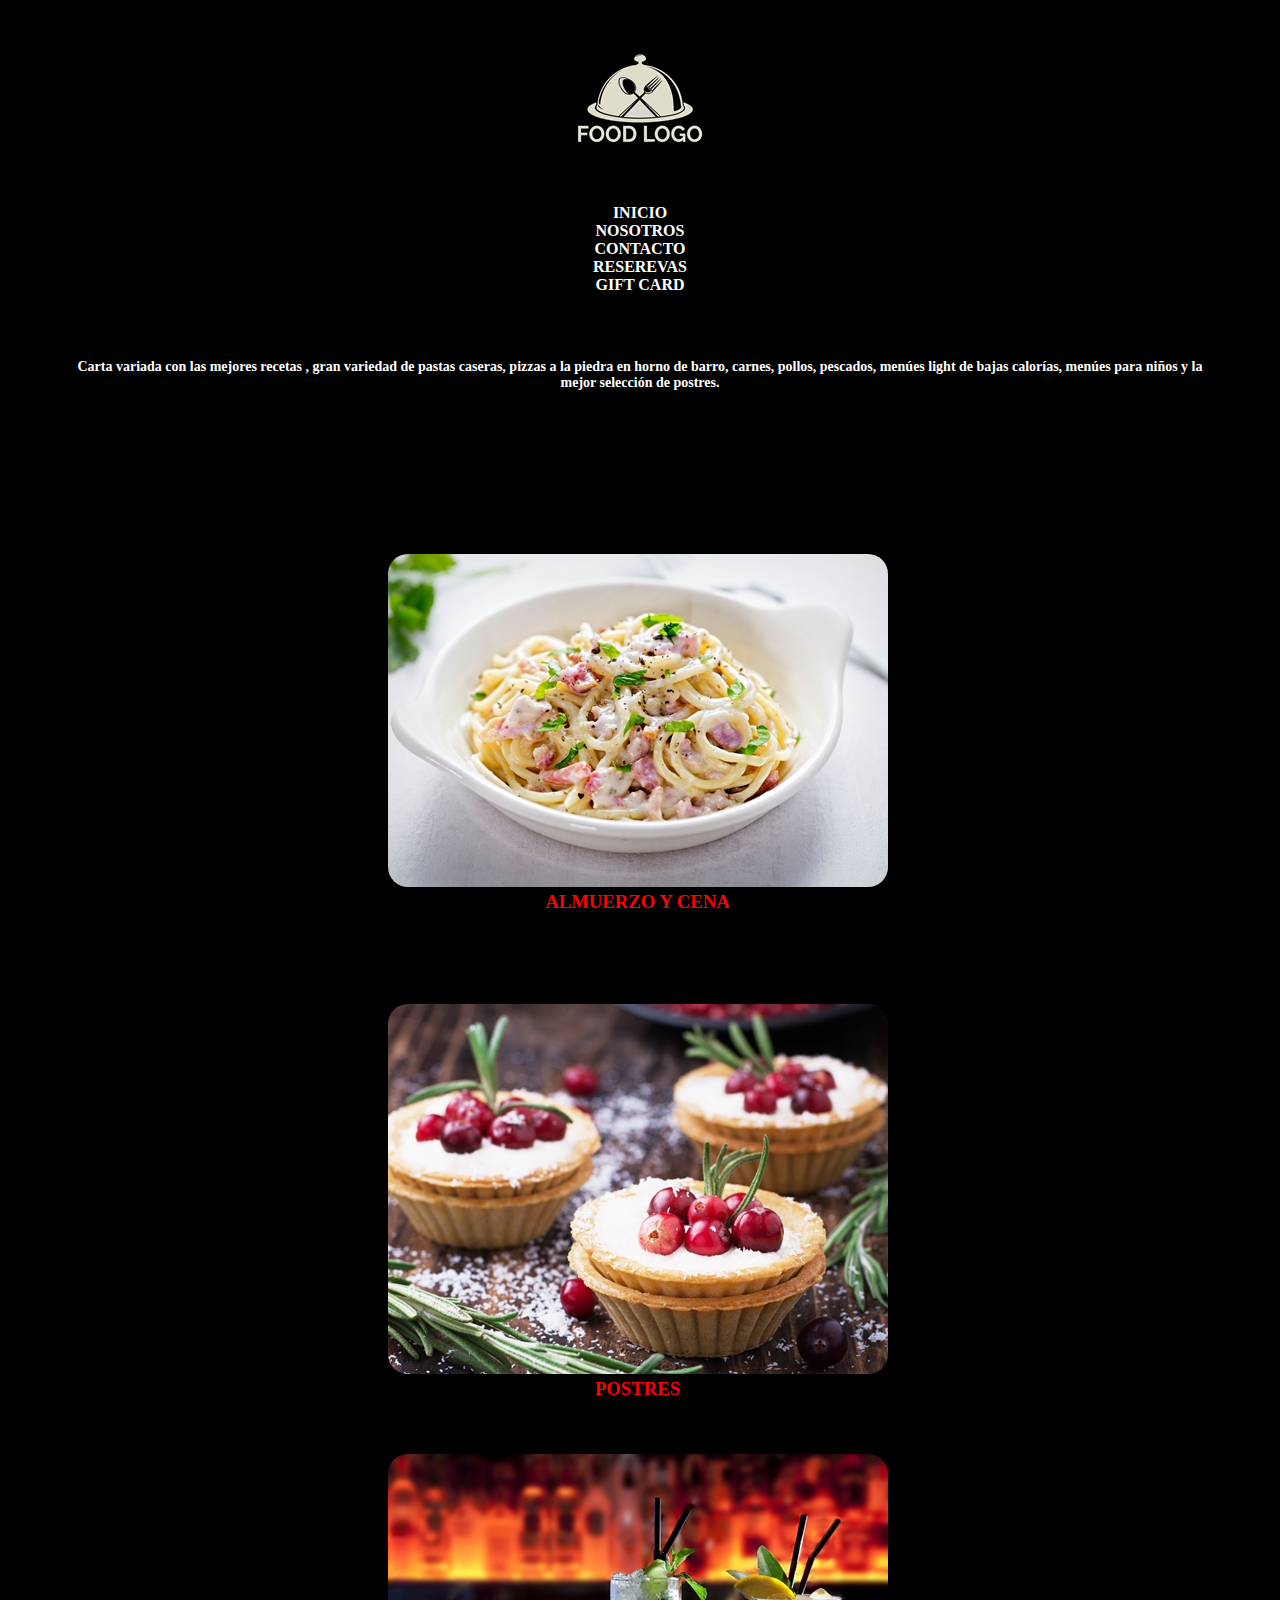
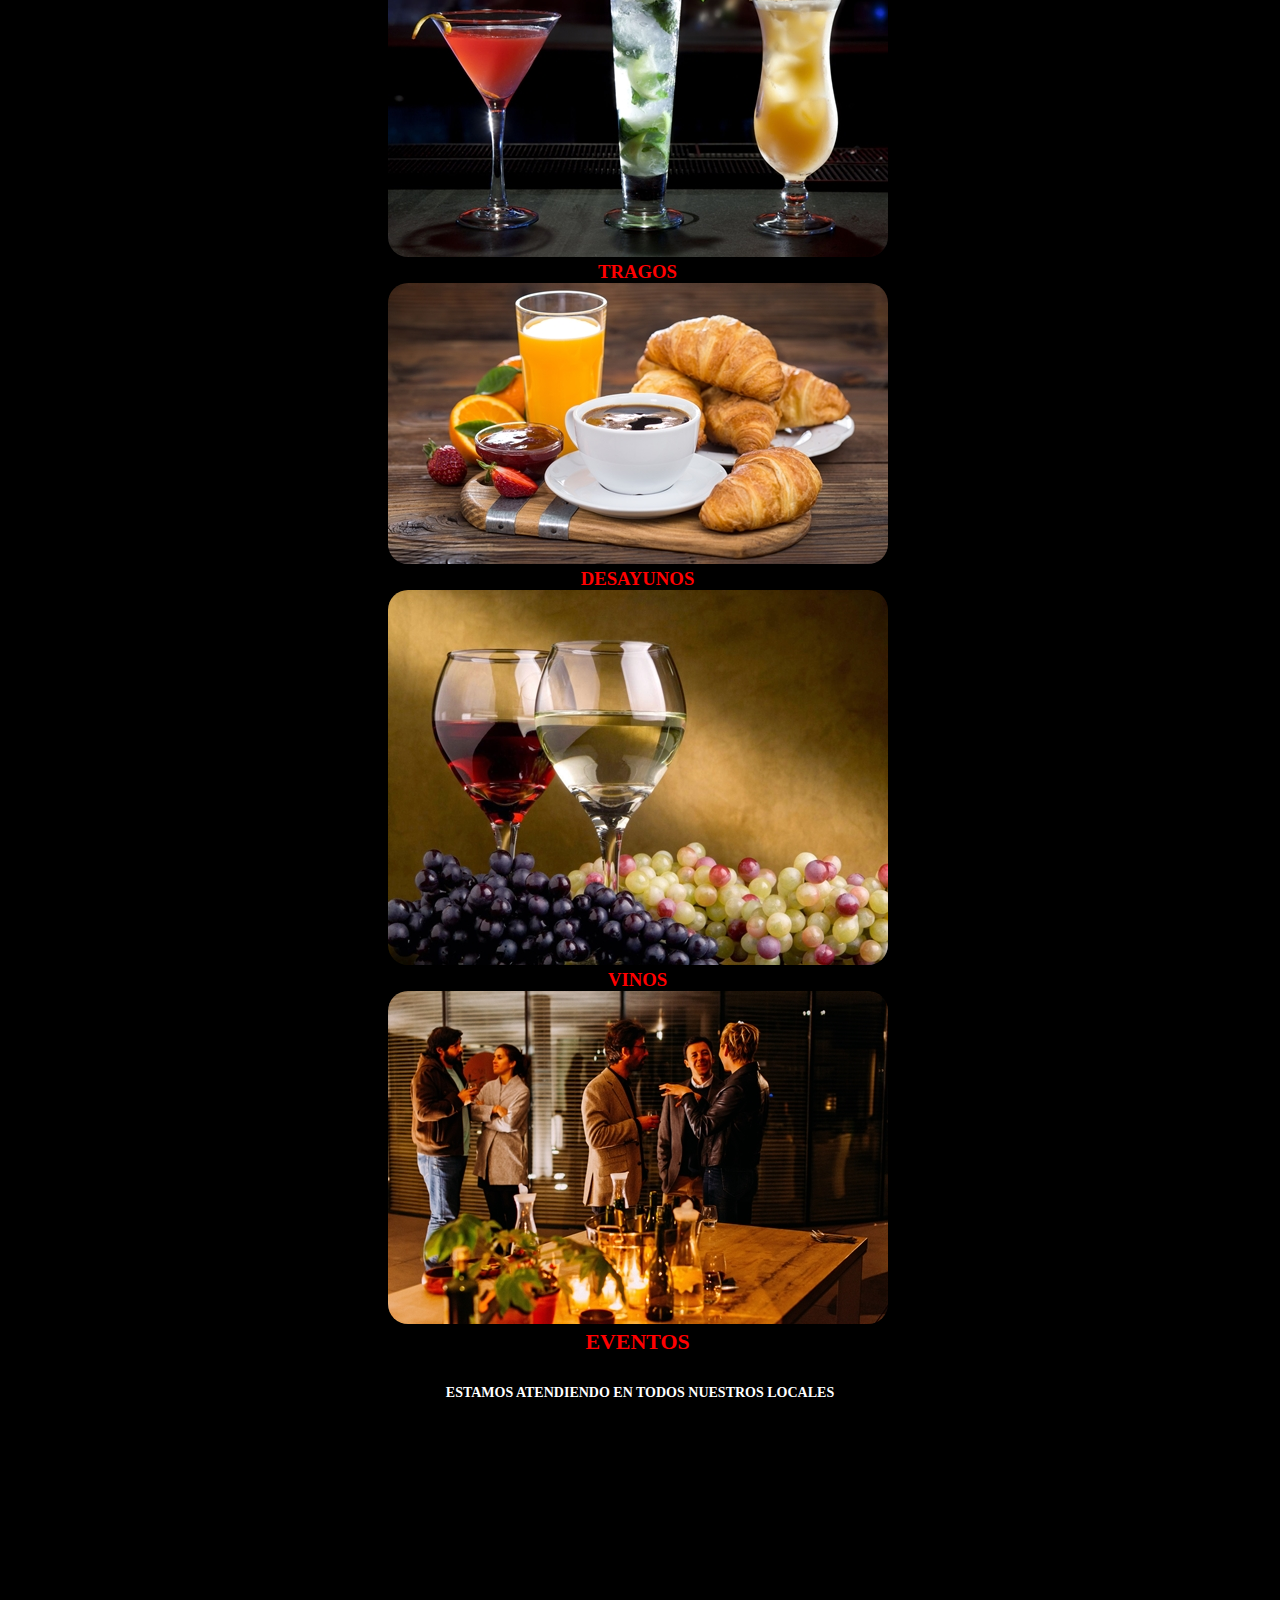
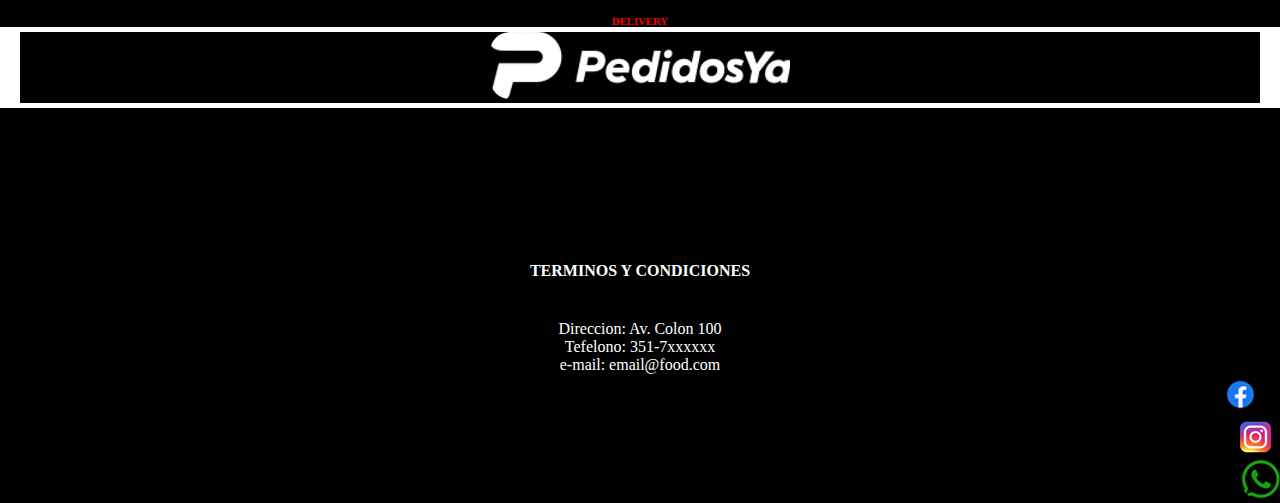
<file: proyecto-1/index.html>
<!DOCTYPE html>
<html lang="en">
<head>
    <meta charset="UTF-8">
    <meta name="viewport" content="width=device-width, initial-scale=1.0">
    <meta property="og.title" content="Food Logo">
    <meta name="description" content="Carta variada con las mejores recetas , gran variedad de pastas caseras, pizzas a la piedra y de mas...">
    <meta name="copyright" content="Food Logo">
    <title>Inicio - Food</title>
    <link rel="shortcut icon" href="./assets/img/foodlogo.ico" type="image/x-icon">
    <link href="https://cdn.jsdelivr.net/npm/bootstrap@5.3.2/dist/css/bootstrap.min.css" rel="stylesheet" integrity="sha384-T3c6CoIi6uLrA9TneNEoa7RxnatzjcDSCmG1MXxSR1GAsXEV/Dwwykc2MPK8M2HN" crossorigin="anonymous">
    <link rel="stylesheet" href="./css/style.css">
</head>
<body>
    <header>
        <a href=""><img src="./assets/img/foodlogo.jpg" alt=""></a>
        <nav>
            <ul>
            <li><a href="#">inicio</a></li>
            <li><a href="./pages/nosotros.html">Nosotros</a></li>
            <li><a href="./pages/contacto.html">contacto</a></li>
            <li><a href="./pages/reservas.html">Reserevas</a></li>
            <li><a href="./pages/giftcard.html">Gift card</a></li>
            </ul>
        </nav>
    </header>

    <h4 style="padding: 35px;" class="carta"> Carta variada con las mejores recetas , gran variedad de pastas caseras, pizzas a la piedra en horno de barro, carnes, pollos, pescados, menúes light de bajas calorías, menúes para niños y la mejor selección de postres.</h4>

    <main>
    <div class="tarjetas">
    <div class="tarjetorio1"><img src="./assets/img/almuerzo.jpg" alt="">
    <h3>ALMUERZO Y CENA</h3></div>

    <div class="tarjetorio2"><img src="./assets/img/postres.jpg" alt="">
    <h3>POSTRES</h3></div>

    <div class="tarjetorio3"><img src="./assets/img/tragos.jpg" alt="">
    <h3>TRAGOS</h3></div>

    <div class="tarjetorio4"><img src="./assets/img/desayunos.jpg" alt="">
    <h3>DESAYUNOS</h3></div>

    <div class="tarjetorio5"><img src="./assets/img/copas.jpg" alt="">
    <h3>VINOS</ph3</div>

    <div class="tarjetorio6"><img src="./assets/img/evento.jpg" alt="">
    <h3>EVENTOS</h3></div>
    </div>
    </main>

    <h4>ESTAMOS ATENDIENDO EN TODOS NUESTROS LOCALES</h4>

    <h6 style="color: red;">DELIVERY</h6>

    <div style="text-align: center;">
        <a class="pedidos-ya" href="https://www.pedidosya.com.ar/" target="_blank"><img src="./assets/img/pedidos-ya.png" alt=""></a></a></div>
    <video src="" ></video>
    <audio src="" ></audio>

</body>


    <footer>

        <div class="foo-t"><a href="terminos">Terminos y Condiciones</a></div>

        <div class="direc"><ul>Direccion: Av. Colon 100</ul>
        <ul>Tefelono: 351-7xxxxxx</ul>
        <ul>e-mail: email@food.com</ul></div>
    
    
<div class="icon-uno"><ul><a href="https://www.facebook.com/" target="_blank"><img src="./assets/img/Facebook.png" alt=""></a></ul>
<ul><a href="https://www.instagram.com/" target="_blank"><img src="./assets/img/Instagram.png" alt=""></a></ul>
<ul><a href="https://www.whatsapp.com/?lang=es" target="_blank"><img src="./assets/img/whatsapp-logo.png" alt=""></a></ul></div>
    
</footer>
<script src="https://cdn.jsdelivr.net/npm/bootstrap@5.3.2/dist/js/bootstrap.bundle.min.js" integrity="sha384-C6RzsynM9kWDrMNeT87bh95OGNyZPhcTNXj1NW7RuBCsyN/o0jlpcV8Qyq46cDfL" crossorigin="anonymous"></script>
</html>
</file>
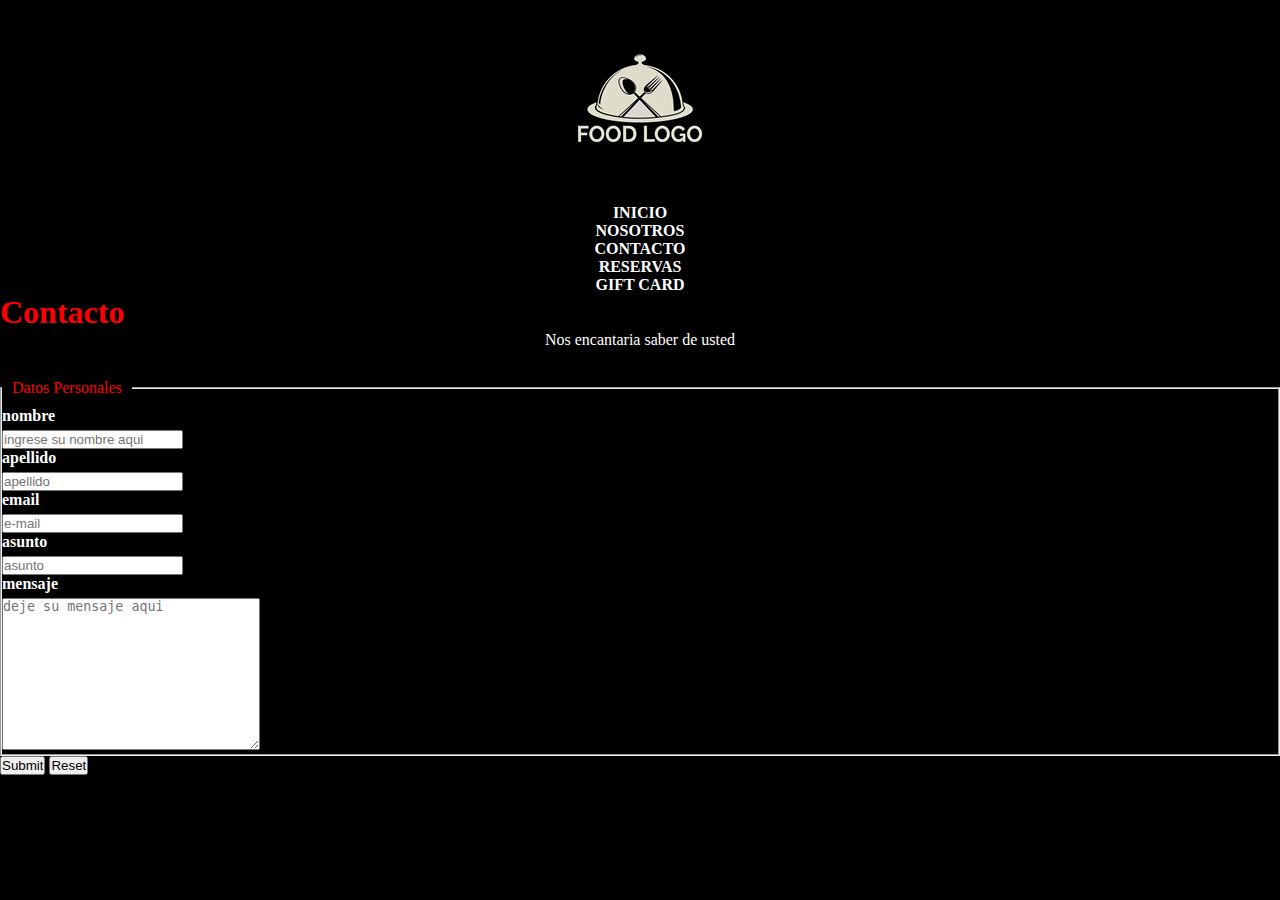
<file: proyecto-1/pages/contacto.html>
<!DOCTYPE html>
<html lang="en">
<head>
    <meta charset="UTF-8">
    <meta name="viewport" content="width=device-width, initial-scale=1.0">
    <meta property="og.title" content="Food Logo">
    <meta name="description" content="Quisieramos saber de usted...">
    <meta name="copyright" content="Food Logo">
    <title>Contacto - Food</title>
    <link rel="shortcut icon" href="../assets/img/foodlogo.ico" type="image/x-icon">
    <link rel="stylesheet" href="../css/style.css">
</head>
<body>
    <header>
        <a href="../index.html"><img src="../assets/img/foodlogo.jpg" alt=""></a>
        <nav>
            <ul>
            <li><a href="../index.html">inicio</a></li>
            <li><a href="nosotros.html">nosotros</a></li>
            <li><a href="#">contacto</a></li>
            <li><a href="reservas.html">Reservas</a></li>
            <li><a href="giftcard.html">Gift card</a></li>
            </ul>
        </nav>
    </header>
    <h1 class="contac-h1">Contacto</h1>
    <p class="saber-de">Nos encantaria saber de usted </p>
    <form action="">
        <fieldset><legend class="dt-p">Datos Personales</style></legend>
        <label for="nombre">nombre</label>
        <input type="text" name="" id="nombre" placeholder="ingrese su nombre aqui" required>
        <label for="apellido">apellido</label>
        <input type="text" name="apellido" id="apellido" placeholder="apellido">
        <label for="email">email</label>
        <input type="email" name="email" placeholder="e-mail" id="email"required>
        <label for="asunto">asunto</label>
        <input type="text" required placeholder="asunto">
        <label for="mensaje">mensaje</label>
        <textarea name="" id="" cols="30" rows="10" placeholder="deje su mensaje aqui"></textarea>
    </fieldset>
    
    <input type="submit">
    <input type="reset">
    </form>

    <main></main>
    <footer></footer>
</body>
</html>
</file>
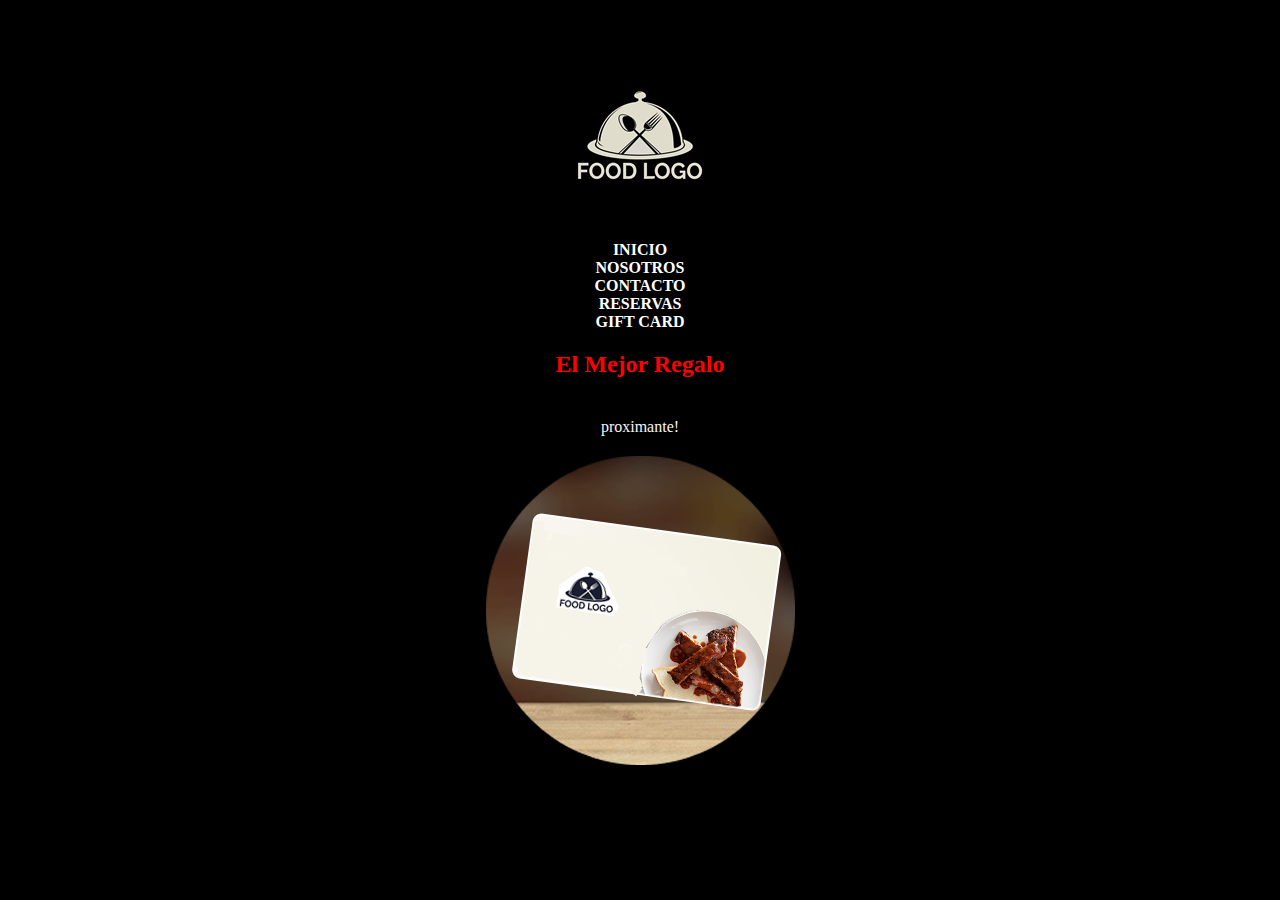
<file: proyecto-1/pages/giftcard.html>
<!DOCTYPE html>
<html lang="en">
<head>
    <meta charset="UTF-8">
    <meta name="viewport" content="width=device-width, initial-scale=1.0">
    <meta property="og.title" content="Food Logo">
    <meta name="description" content="Redistrese para tener beneficios o descuentos...">
    <meta name="copyright" content="Food Logo">
    <title>Document</title>
    <link rel="shortcut icon" href="../assets/img/foodlogo.ico" type="image/x-icon">
    <link rel="stylesheet" href="../css/style.css">
</head>
<body>
    <header><h1>Gift Card</h1>
        <a href="../index.html"><img src="../assets/img/foodlogo.jpg" alt=""></a>
    <nav>
        <ul>
        <li><a href="../index.html">inicio</a></li>
        <li><a href="nosotros.html">nosotros</a></li>
        <li><a href="contacto.html">contacto</a></li>
        <li><a href="reservas.html">Reservas</a></li>
        <li><a href="#">gift card</a></li>
        
        </ul>
        
    </nav>
</header>
<section class="gift">
    <h2 style="padding: 20px;">El Mejor Regalo</h2>
    <p style="padding: 20px;">proximante!</p>
    <img src="../assets/img/giftcard.png" alt="">
</section>
</body>
</html>
</file>
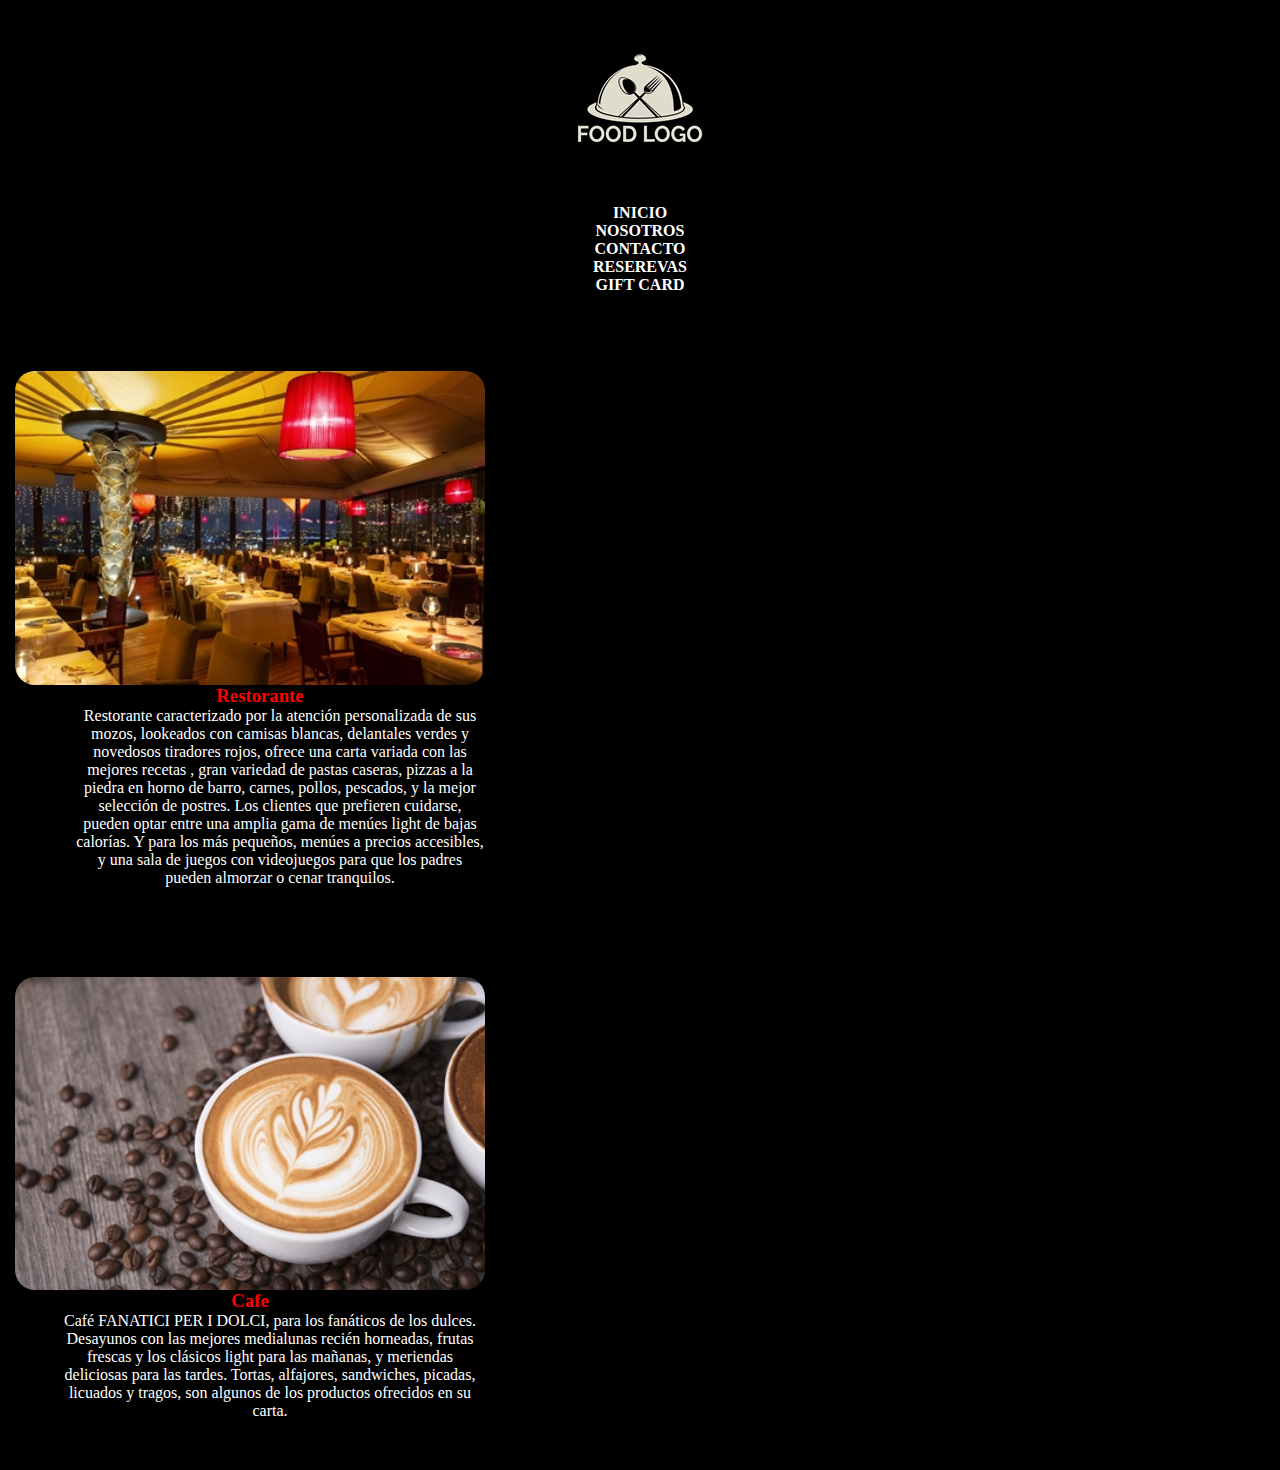
<file: proyecto-1/pages/nosotros.html>
<!DOCTYPE html>
<html lang="en">
<head>
    <meta charset="UTF-8" />
    <meta name="viewport" content="width=device-width, initial-scale=1.0" />
    <meta property="og.title" content="Food Logo">
    <meta name="description" content="Nosotros , conozca nuesra historia...">
    <meta name="copyright" content="Food Logo">
    <title>Nosotros - Food</title>
    <link rel="shortcut icon" href="../assets/img/foodlogo.ico" type="image/x-icon">
    <link rel="stylesheet" href="../css/style.css" />
</head>
<body>
    <header>
    <a href="../index.html"><img src="../assets/img/foodlogo.jpg" alt=""/></a>
    <nav>
        <ul>
        <li><a href="../index.html">inicio</a></li>
        <li><a href="#">nosotros</a></li>
        <li><a href="./contacto.html">contacto</a></li>
        <li><a href="reservas.html">Reserevas</a></li>
        <li><a href="giftcard.html">Gift card</a></li>
        </ul>
    </nav>
    </header>
    <h1>NOSOTROS</h1>

    <div class="nosotros1">
    <img src="../assets/img/restorant.jpg" alt="" />
    <div class="text">
        <h3>Restorante</h3>
        <p class="nos-otros">
        Restorante caracterizado por la atención personalizada de sus mozos,
        lookeados con camisas blancas, delantales verdes y novedosos tiradores
        rojos, ofrece una carta variada con las mejores recetas , gran
        variedad de pastas caseras, pizzas a la piedra en horno de barro,
        carnes, pollos, pescados, y la mejor selección de postres. Los
        clientes que prefieren cuidarse, pueden optar entre una amplia gama de
        menúes light de bajas calorías. Y para los más pequeños, menúes a
        precios accesibles, y una sala de juegos con videojuegos para que los
        padres pueden almorzar o cenar tranquilos.
        </p>
    </div>
    </div>


    <div class="nosotros2">
        <img src="../assets/img/cafe.jpg" alt="" />
        <div class="text2">
        <h3>Cafe</h3>
        <p class="nos-otros">
        Café FANATICI PER I DOLCI, para los fanáticos de los dulces. Desayunos
        con las mejores medialunas recién horneadas, frutas frescas y los
        clásicos light para las mañanas, y meriendas deliciosas para las
        tardes. Tortas, alfajores, sandwiches, picadas, licuados y tragos, son
        algunos de los productos ofrecidos en su carta.
        </p>
    </div>
    </div>
</body>

<footer></footer>
</html>
</file>
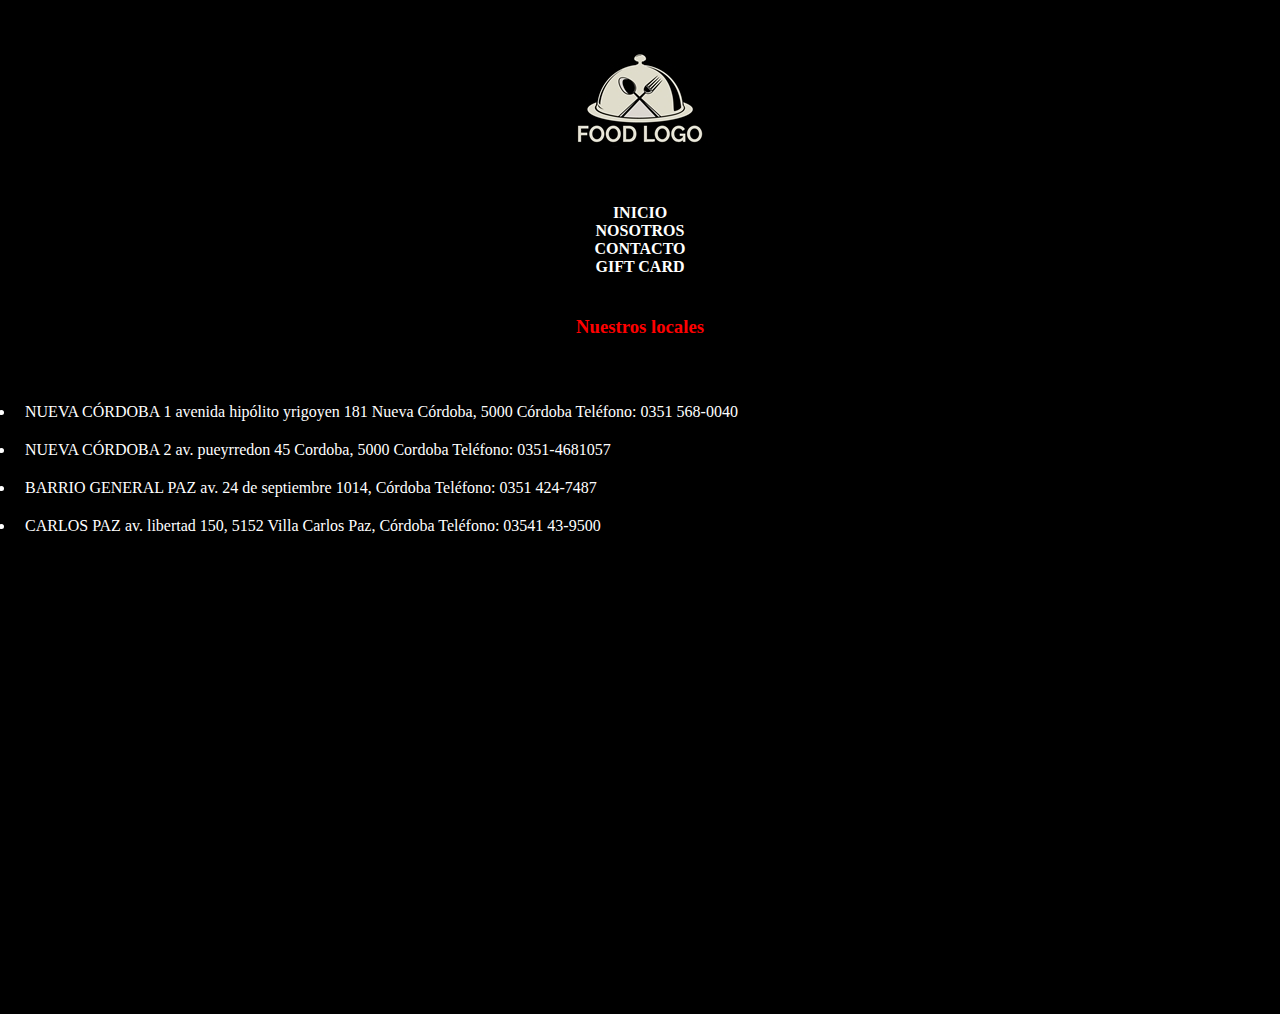
<file: proyecto-1/pages/reservas.html>
<!DOCTYPE html>
<html lang="en">
<head>
    <meta charset="UTF-8" />
    <meta name="viewport" content="width=device-width, initial-scale=1.0" />
    <meta property="og.title" content="Food Logo">
    <meta name="description" content="Haga su reserva para eventos , reuniones , cumpleaños , etc...">
    <meta name="copyright" content="Food Logo">
    <title>Reservas - Food</title>
    <link rel="shortcut icon" href="../assets/img/foodlogo.ico" type="image/x-icon">
    <link rel="stylesheet" href="../css/style.css" />
</head>
<body>
    <header>
    <a href="../index.html"
        ><img src="../assets/img/foodlogo.jpg" alt=""
    /></a>
    <nav>
        <ul>
        <li><a href="../index.html">inicio</a></li>
        <li><a href="nosotros.html">nosotros</a></li>
        <li><a href="contacto.html">contacto</a></li>
        <li><a href="giftcard.html">Gift card</a></li>
        </ul>
    </nav>
    </header>

    <h3 style="padding: 40px;" class="reserva-5">Nuestros locales</h3>

    <ul class="reser-2">
    <li style="padding: 10px;">
        NUEVA CÓRDOBA 1 avenida hipólito yrigoyen 181 Nueva Córdoba, 5000
        Córdoba Teléfono: 0351 568-0040
    </li>

    <li style="padding: 10px;">
        NUEVA CÓRDOBA 2 av. pueyrredon 45 Cordoba, 5000 Cordoba Teléfono:
        0351-4681057
    </li>

    <li style="padding: 10px;">
        BARRIO GENERAL PAZ av. 24 de septiembre 1014, Córdoba Teléfono: 0351
        424-7487
    </li>

    <li style="padding: 10px;">
        CARLOS PAZ av. libertad 150, 5152 Villa Carlos Paz, Córdoba Teléfono:
        03541 43-9500
    </li>
    </ul>
    <footer>
    <iframe
        src="https://www.google.com/maps/embed?pb=!1m14!1m12!1m3!1d3406.437597033865!2d-64.16634204267355!3d-31.374495395321304!2m3!1f0!2f0!3f0!3m2!1i1024!2i768!4f13.1!5e0!3m2!1ses-419!2sar!4v1693516836947!5m2!1ses-419!2sar"
        width="600"
        height="450"
        style="border: 0"
        allowfullscreen=""
        loading="lazy"
        referrerpolicy="no-referrer-when-downgrade"
    ></iframe>
    </footer>
</body>
</html>
</file>
<file: proyecto-1/css/style.css>
* {
  margin: 0;
  padding: 0;
  box-sizing: border-box;
}

body {
  background-color: black;
}

header {
  text-align: center;
}

.navbar {
  text-decoration: none;
}

nav ul li {
  list-style: none;
  display: flex;
  text-align: center;
  margin: 0 40px;
}

a {
  text-decoration: none;
  text-transform: uppercase;
  font-weight: bold;
  color: white;
}
a:hover {
  transition: 1s;
  color: hotpink;
}

h4 {
  text-align: center;
  margin-top: 70px;
  height: 200px;
  position: relative;
  color: white;
}

.carta {
  -webkit-animation: text-focus-in 1s cubic-bezier(0.55, 0.085, 0.68, 0.53) both;
  animation: text-focus-in 1s cubic-bezier(0.55, 0.085, 0.68, 0.53) both;
}

@-webkit-keyframes text-focus-in {
  0% {
    -webkit-filter: blur(12px);
    filter: blur(12px);
    opacity: 0;
  }
  100% {
    -webkit-filter: blur(0px);
    filter: blur(0px);
    opacity: 1;
  }
}
@keyframes text-focus-in {
  0% {
    -webkit-filter: blur(12px);
    filter: blur(12px);
    opacity: 0;
  }
  100% {
    -webkit-filter: blur(0px);
    filter: blur(0px);
    opacity: 1;
  }
}
h3 {
  color: red;
}

.grids {
  display: grid;
}

p {
  text-align: center;
  color: red;
}

.tarjetas {
  display: grid;
  grid-template-columns: 1fr 1fr 1fr;
  grid-template-rows: 450px 450px;
  justify-content: center;
  justify-items: center;
}

.foo-t {
  color: white;
}

.icon-uno {
  text-align: right;
}

h6 {
  text-align: center;
  color: white;
}

h6 {
  -webkit-animation: vibrate-1 0.3s infinite;
  animation: vibrate-1 0.3s infinite;
}

@-webkit-keyframes vibrate-1 {
  0% {
    -webkit-transform: translate(0);
    transform: translate(0);
  }
  20% {
    -webkit-transform: translate(-2px, 2px);
    transform: translate(-2px, 2px);
  }
  40% {
    -webkit-transform: translate(-2px, -2px);
    transform: translate(-2px, -2px);
  }
  60% {
    -webkit-transform: translate(2px, 2px);
    transform: translate(2px, 2px);
  }
  80% {
    -webkit-transform: translate(2px, -2px);
    transform: translate(2px, -2px);
  }
  100% {
    -webkit-transform: translate(0);
    transform: translate(0);
  }
}
@keyframes vibrate-1 {
  0% {
    -webkit-transform: translate(0);
    transform: translate(0);
  }
  20% {
    -webkit-transform: translate(-2px, 2px);
    transform: translate(-2px, 2px);
  }
  40% {
    -webkit-transform: translate(-2px, -2px);
    transform: translate(-2px, -2px);
  }
  60% {
    -webkit-transform: translate(2px, 2px);
    transform: translate(2px, 2px);
  }
  80% {
    -webkit-transform: translate(2px, -2px);
    transform: translate(2px, -2px);
  }
  100% {
    -webkit-transform: translate(0);
    transform: translate(0);
  }
}
.gift {
  text-align: center;
  color: red;
}

.pedidos-ya {
  display: block;
  margin: 0 auto;
  border-style: solid;
  border-width: 5px 20px;
}

.nos-otros {
  color: white;
  padding-left: 40px;
  text-align: center;
}

.text {
  text-align: justify;
}

.text2 {
  text-align: justify;
}

.nosotros1 {
  display: flex;
  width: 500px;
  padding-left: 15px;
  padding-right: 15px;
}

.nosotros2 {
  display: flex;
  width: 500px;
  margin-top: 50px;
  padding-bottom: 50px;
  padding-left: 15px;
  padding-right: 15px;
}

img {
  border-radius: 10px;
}

form {
  margin-top: 20px;
}

label {
  display: block;
  font-weight: bold;
  margin-bottom: 5px;
  color: rgb(255, 255, 255);
}

.contac-h1 {
  display: block;
  color: red;
}

.saber-de {
  color: white;
}

.dt-p {
  color: white;
}

ilabel .reserva-5 {
  text-decoration: underline;
  color: red;
}

.reser-2 {
  color: white;
}

@media screen and (max-width: 768px) {
  body {
    background-color: black;
  }
  nav ul li {
    list-style: none;
    display: inline-block;
    margin: 0 40px;
  }
  a {
    text-decoration: none;
    text-transform: uppercase;
    font-weight: bold;
    color: white;
  }
  a:hover {
    color: hotpink;
  }
  h3 {
    color: red;
  }
  p {
    text-align: center;
    color: rgb(247, 244, 244);
  }
  .nos-otros {
    color: white;
    text-align: center;
    padding: 10px;
  }
  .nosotros1, .nosotros2 {
    display: flex;
    text-align: center;
  }
  h6 {
    text-align: center;
    color: white;
  }
  header {
    text-align: center;
  }
  h4 {
    text-align: center;
    margin-top: 70px;
    margin-left: 40px;
    height: 150px;
    position: relative;
    color: white;
  }
  .tarjetas {
    display: grid;
    grid-template-columns: 1fr 1fr;
    grid-template-rows: 450px 450px;
    justify-content: center;
    justify-items: center;
  }
  footer {
    flex-direction: column;
    text-align: center;
  }
  .foo-t {
    color: white;
  }
  .direc {
    color: white;
    margin-top: 35px;
  }
}
@media (min-width: 320px) {
  body {
    background-color: rgb(0, 0, 0);
  }
  header {
    text-align: center;
  }
  .narbar {
    background-color: black;
  }
  nav ul li {
    list-style: none;
    display: flex;
    flex-direction: column;
    margin: 0 40px;
  }
  a {
    text-decoration: none;
    text-transform: uppercase;
    font-weight: bold;
    color: white;
  }
  a:hover {
    color: hotpink;
  }
  h3 {
    color: red;
    text-align: center;
  }
  h4 {
    text-align: center;
    font-size: 14px;
    color: white;
    margin: 30px;
  }
  img {
    border-radius: 20px;
  }
  .text {
    text-align: center;
    padding-left: 20px;
  }
  .nosotros1, .nosotros2 {
    display: flex;
    flex-direction: column;
    padding-top: 40px;
  }
  p {
    text-align: center;
    color: rgb(250, 246, 246);
  }
  .reser-2 {
    color: white;
    padding: 15px;
  }
  .dt-p {
    color: red;
    padding: 10px;
  }
  .tarjetas {
    grid-template-columns: 1fr;
    margin: 10px 15px 15px 10px;
  }
  h6 {
    text-align: center;
  }
  footer {
    flex-direction: column;
    text-align: center;
  }
  .direc {
    color: white;
    margin-top: 40px;
  }
}

/*# sourceMappingURL=style.css.map */
</file>
